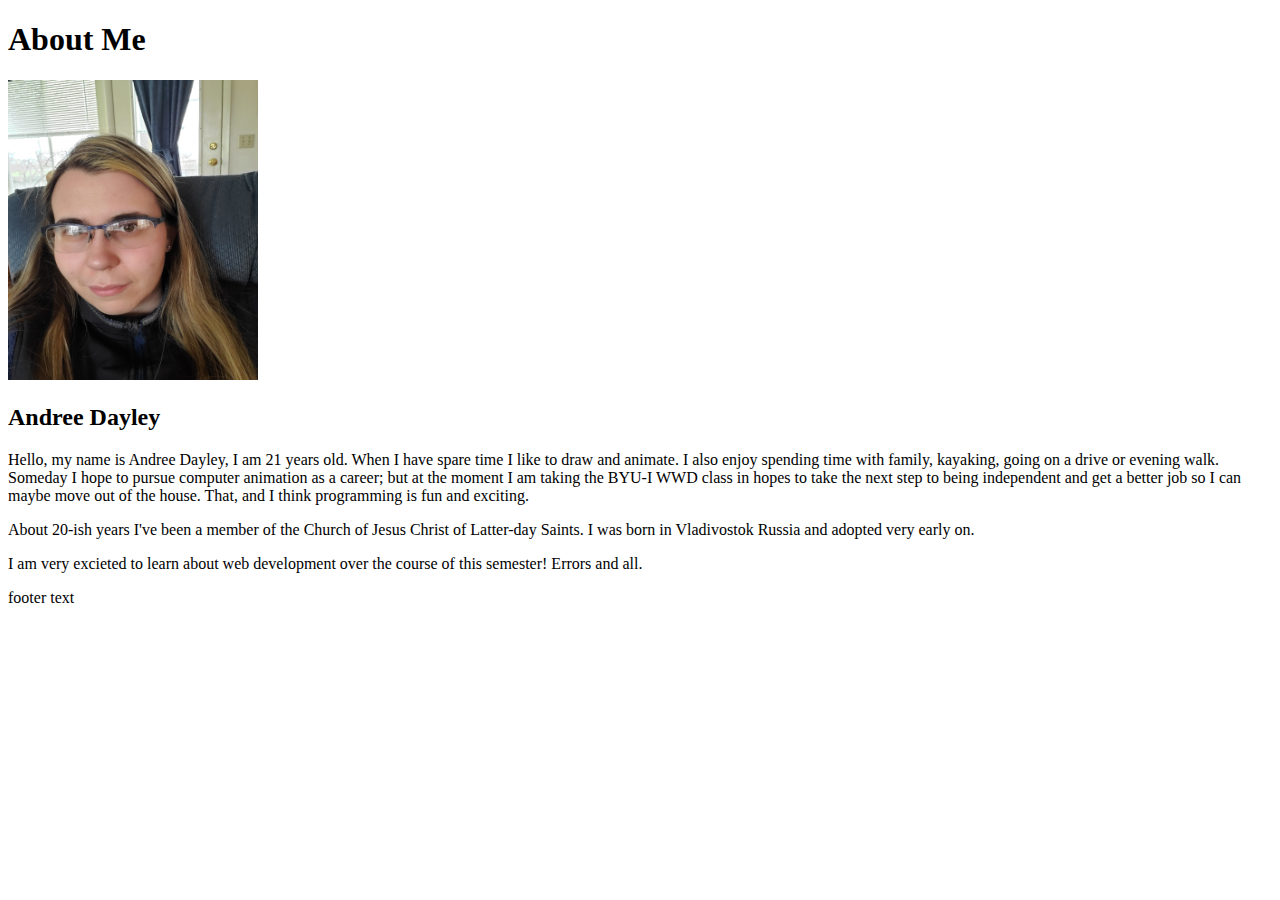
<file: aboutme/index.html>
<!DOCTYPE html>
<html>
  <head>
    <title>About Me Page</title>
    <!-- what the tab will be named. -->
  </head>
  <body>
    <header>
      <nav>
        <a href="<!-- link goes inside parenthases. -->"><!-- whatever I want the words to be goes here --></a>
<!--       <a href="">Church of Jesus Christ</a>                 example -->
      </nav>
    </header>
    <main>
      <h1>About Me</h1>
      <!-- BIG BOLD TITLE -->
      <img src="images\AndreeD_image.jpg" alt = "Andree Image" height="300" width="250" />
      <!-- image -->
      <h2>Andree Dayley</h2>
      <p>
        Hello, my name is Andree Dayley, I am 21 years old. When I have spare time I like to draw and animate.
        I also enjoy spending time with family, kayaking, going on a drive or evening walk. Someday I hope to pursue computer animation
        as a career; but at the moment I am taking the BYU-I WWD class in hopes to take the next step to being independent
        and get a better job so I can maybe move out of the house. That, and I think programming is fun and exciting.
      </p>
      <p>
        About 20-ish years I've been a member of the Church of Jesus Christ of Latter-day Saints. I was born in Vladivostok Russia and adopted very early on.
      </p>
      <p>
        I am very excieted to learn about web development over the course of this semester! Errors and all.
      </p>
    </main>
    <footer>
      <p>footer text</p>
      <!-- the text at the bottom will go here. -->
    </footer>
  </body>
</html>
</file>
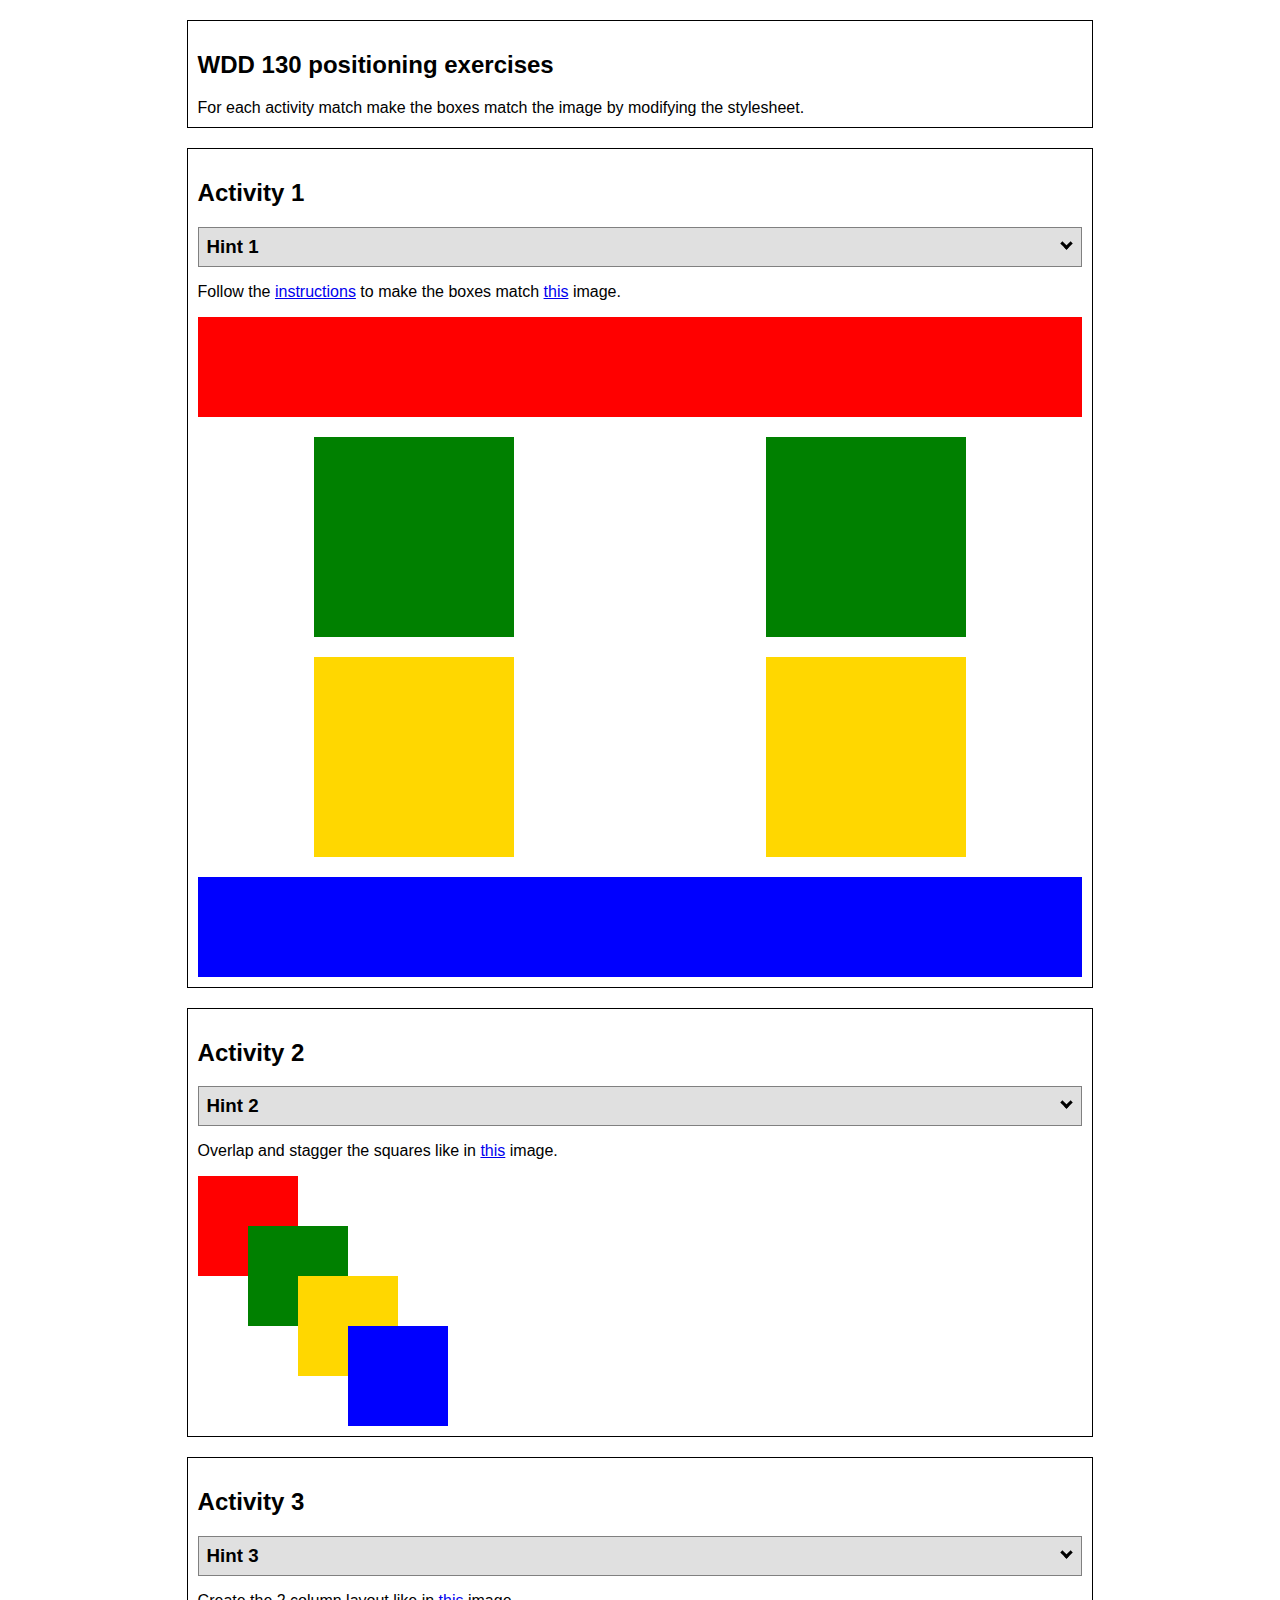
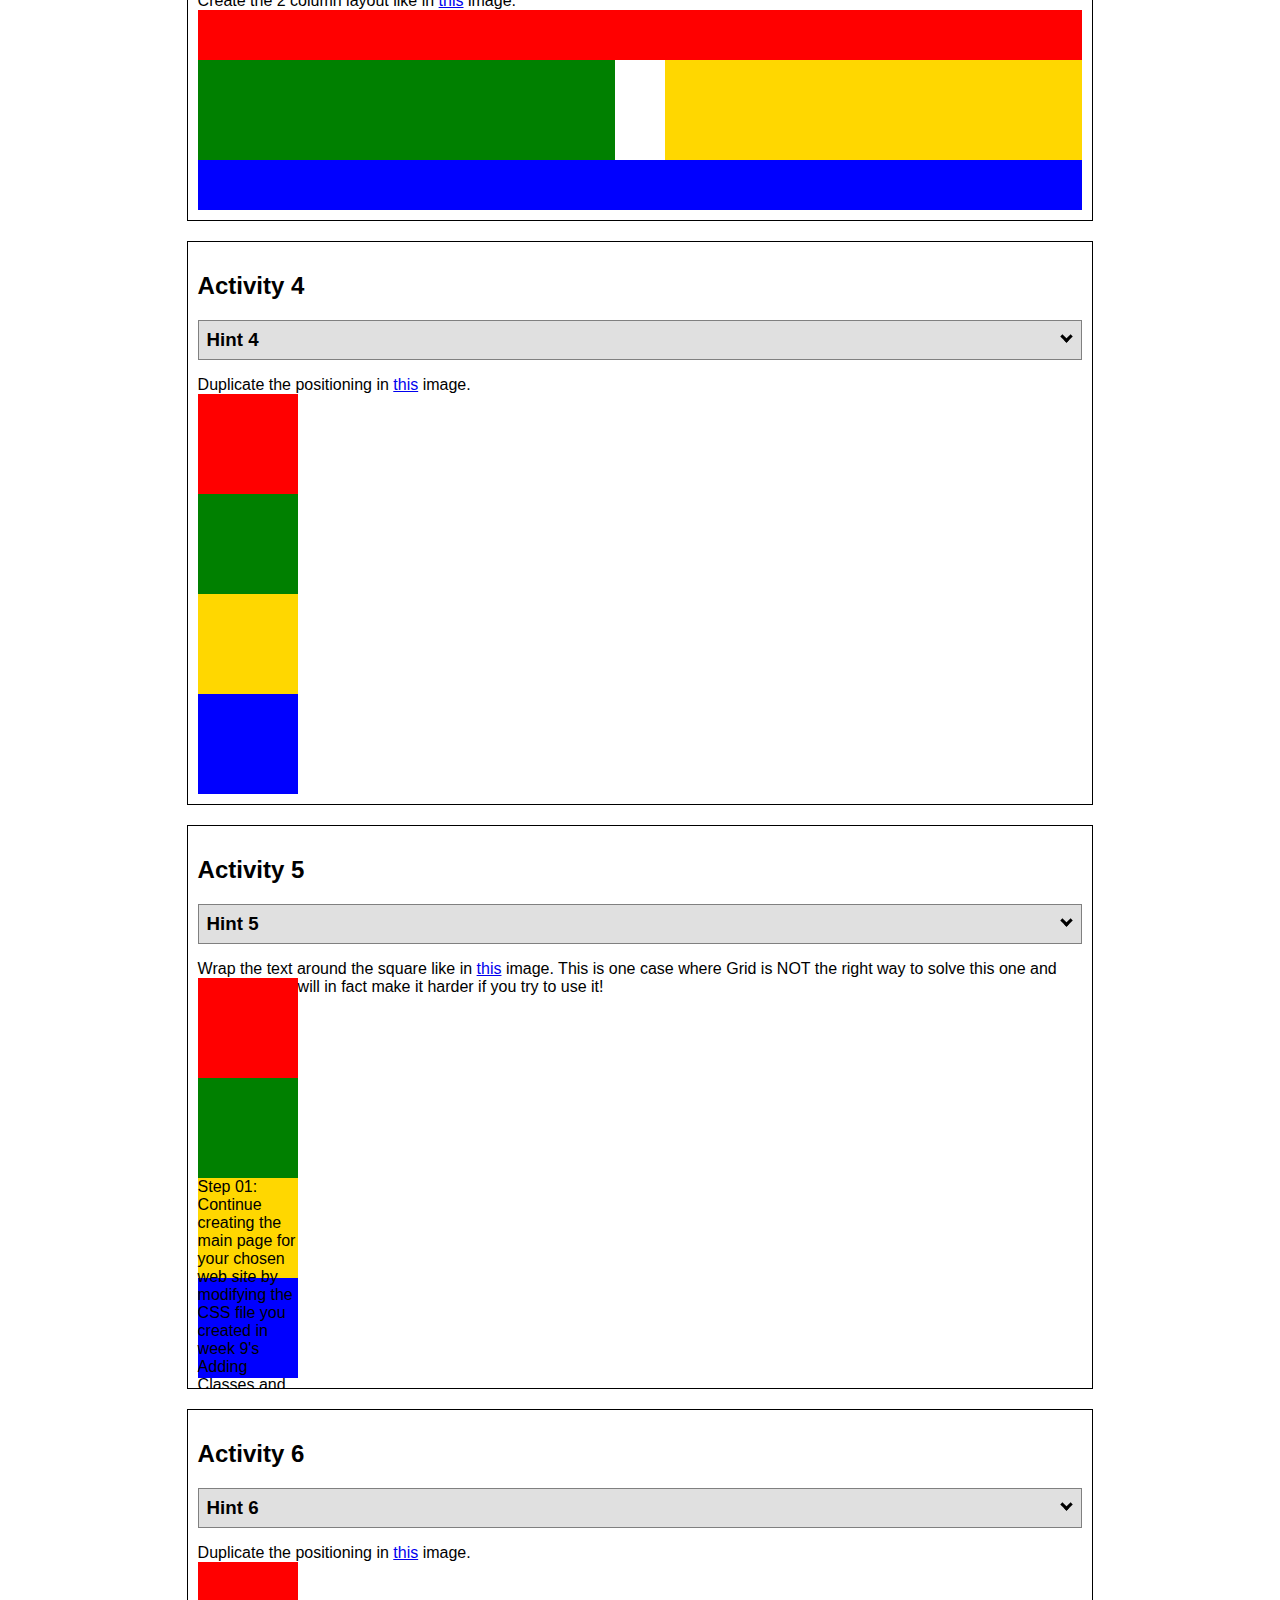
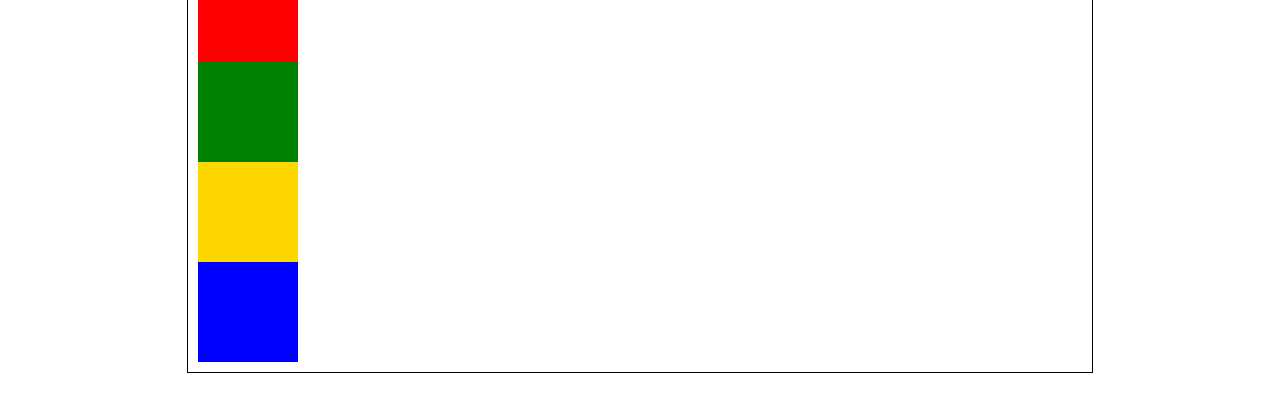
<file: css positioning practice/positioning/positioning.html>
<!DOCTYPE html>
<html lang="en">
  <head>
    <!-- HTML - Name: positioning.html -->
    <title>Positioning Activity</title>
    <link rel="stylesheet" type="text/css" href="positionstyles.css" />
  </head>
  <body>
    <div class="activity">
      <h2>WDD 130 positioning exercises</h2>
      For each activity match make the boxes match the image by modifying the stylesheet.</div>
    <div class="activity">
      <h2>Activity 1</h2>
      <section class="hint"><input type="checkbox" ><i></i> <h3>Hint 1</h3><div><p>Check out the <a href="https://byui-wdd.github.io/wdd130/activities/w06-css-positioning.html" target="_blank">activity instructions</a> in Ilearn!</p></div></section>
      <p>Follow the <a href="https://byui-wdd.github.io/wdd130/activities/w06-css-positioning.html" target="_blank">instructions</a> to make the boxes match  <a href="https://byui-wdd.github.io/wdd130/images/example1.png" target="_blank">this</a> image.</p>
      
      
      <div class="content1" >
        <div class="red1" ></div>
        <div class="green1" ></div>
        <div class="green1" ></div>
        <div class="yellow1"></div>
        <div class="yellow1"></div>
        <div class="blue1"></div>
      </div>
    </div>
    
    
    
    <div class="activity">
      <h2>Activity 2</h2>
      <section class="hint"><input type="checkbox" > <h3>Hint 2</h3><i></i><div>
      <ul>
      <li>grid-template-columns: 50px 50px 50px 50px 50px </li></ul></div></section>
      <p>Overlap and stagger the squares like in <a href="https://byui-wdd.github.io/wdd130/images/example2.png" target="_blank">this</a> image.</p>
      <div class="content2" >
        <div class="red2" ></div>
        <div class="green2" ></div>
        <div class="yellow2"></div>
        <div class="blue2"></div>
      </div>
    </div>
    <div class="activity">
      <h2>Activity 3</h2>
      <section class="hint"><input type="checkbox" > <h3>Hint 3</h3><i></i><div><p>This one is going to be best solved with CSS Grid. Remember to make the boxes the right width first...then start moving them around. </p><h4>Properties used:</h4><ul><li>display:grid;</li><li>grid-template-columns:</li><li>grid-column-gap:</li>
        <li>grid-column:</li>  </ul></div></section>
      Create the 2 column layout like in <a href="https://byui-wdd.github.io/wdd130/images/example3.png" target="_blank">this</a>  image.
      <div class="content3" >
        <div class="red3" ></div>
        <div class="green3" ></div>
        <div class="yellow3"></div>
        <div class="blue3"></div>
      </div>
    </div>
    <div class="activity">
      <h2>Activity 4</h2>
      <section class="hint"><input type="checkbox" > <h3>Hint 4</h3><i></i><div><p>For the others we have been primarily concerned with width. For this one you will need to adjust height as well. </p><h4>Properties used:</h4><ul><li>display:grid;</li><li>grid-template-columns:</li><li>grid-row:</li></ul></div></section>
      Duplicate the positioning in <a href="https://byui-wdd.github.io/wdd130/images/example4.png" target="_blank">this</a> image. 
      <div class="content4" >
        <div class="red4" ></div>
        <div class="green4" ></div>
        <div class="yellow4"></div>
        <div class="blue4"></div>
      </div>
    </div>

    <div class="activity">
      <h2>Activity 5</h2>
      <section class="hint"><input type="checkbox" > <h3>Hint 5</h3><i></i><div><p>Grid is <strong>not</strong> the right way to do this.  In fact there is only one way to really do that...and that is with float. Remember that we float the thing we want the text to wrap around.  Also remember to start by making all the shapes the right size and shape.</p><h4>Properties used:</h4><ul><li>float: left;</li></ul></div></section>
      Wrap the text around the square like in <a href="https://byui-wdd.github.io/wdd130/images/example5.png" target="_blank">this</a> image. This is one case where Grid is NOT the right way to solve this one and will in fact make it harder if you try to use it!
      <div class="content5" >
        <div class="red5" ></div>
        <div class="green5" ></div>
        <div class="yellow5">Step 01: Continue creating the main page for your chosen web site by modifying the CSS file you created in week 9's Adding Classes and IDs to Your Website assignment. This week, you will position all of the content on your main page using the CSS positioning techniques taught in KhanAcademy. When you are done, your webpage layout should reflect what you outlined in the wireframe you designed in the assignment Your Own Site Diagram and Wireframe in week 3. <br />
          If you have changed your mind on how you want the content of your main page laid out, take an opportunity to update your wireframe before completing this assignment (it is much easier to experiment with different layouts in a wireframe than it is to do so by modifying the CSS). Also, if you find that you are having trouble with using CSS positioning, feel free to review the concepts at the learn layout site: http://learnlayout.com/. You should be able to apply these principles to your site. For futher help, refer back to the Max Design site used in the beginning of the course for an example of how to implement your site design.</div>
        <div class="blue5"></div>
      </div>
    </div>
    <div class="activity">
      <h2>Activity 6</h2>
      <section class="hint"><input type="checkbox" > <h3>Hint 6</h3><i></i><div><p>This one is all about visualizing the grid behind the layout. If you are having a hard time doing that first: all the sizes are even multiples of 100, and second here is another example with the lines drawn: <a href="https://byui-wdd.github.io/wdd130/images/example6-hint.png" target="_blank">example 6 with lines</a>. For this one you will find it easiest if you use px for the column width. You can also use <kbd>z-index</kbd> to control the element layering.    </p><h4>Properties used:</h4><ul><li>display:grid;</li><li>grid-template-columns:</li><li>grid-column:</li><li>grid-row:</li><li><a href="https://www.w3schools.com/cssref/pr_pos_z-index.asp" target="_blank">z-index:</a></li></ul></div></section>
      Duplicate the positioning in <a href="https://byui-wdd.github.io/wdd130/images/example6.png" target="_blank">this</a> image.
      <div class="content6" >
        <div class="red6" ></div>
        <div class="green6" ></div>
        <div class="yellow6"></div>
        <div class="blue6"></div>
      </div>
    </div>
  </body>
</html>
</file>
<file: css positioning practice/positioning/positionstyles.css>
/* CSS - Name: "positionstyles.css" */
/* Activity 1 styles */
.content1 {
  /* This is the parent of the activity 1 boxes. */
  display: grid;
  grid-template-columns: 1fr 1fr;
  justify-items: center;
  grid-gap: 20px;
}
.red1 { 
  width: 100%; 
  height: 100px; 
  background-color: red; 
  grid-column: 1/3;
} 
.green1 {
  width: 200px; 
  height: 200px; 
  background-color: green; 

} 
.yellow1 {
  width: 200px; 
  height: 200px; 
  background-color: gold; 
} 
.blue1 {
  width: 100%; 
  height: 100px; 
  background-color: blue; 
  grid-column: 1/3;
} 
/* Activity 2 styles */ 
.content2 {
  /* This is the parent of the activity 2 boxes. */
  display: grid; 
  grid-template-columns: 50px 50px 50px 50px 50px;
}
.red2 {
  width: 100px; 
  height: 100px; 
  background-color: red; 
} 
.green2 { 
  width: 100px; 
  height: 100px; 
  background-color: green; 
  margin-top: 50px;
  margin-right: 50px;
} 
.yellow2 {
  width: 100px; 
  height: 100px; 
  background-color: gold; 
  margin-top: 100px;
  margin-right: 100px;
} 
.blue2 {
  width: 100px; 
  height: 100px; 
  background-color: blue; 
  margin-top: 150px;
  margin-right: 150px;
} 
/* Activity 3 styles */ 
.content3 {
  /* This is the parent of the activity 3 boxes. */
  display: grid;
  grid-template-columns: 1fr 1fr;
  grid-column-gap: 50px;
}
.red3 {
  width: 100%; 
  height: 50px; 
  background-color: red; 
  grid-column: 1/3;
} 
.green3 {
  width: 100%; 
  height: 100px; 
  background-color: green;
} 
.yellow3 {
  width: 100%; 
  height: 100px; 
  background-color: gold; 
} 
.blue3 {
  width: 100%;
  height: 50px; 
  background-color: blue; 
  grid-column : 1/3
} 


/* Activity 4 styles */ 
.content4 {
  /* This is the parent of the activity 4 boxes. */
  height: 400px;
}
.red4 {
width: 100px; 
height: 100px; 
background-color: red; 
} 
.green4 {
width: 100px; 
height: 100px; 
background-color: green; 
} 
.yellow4 {
width: 100px; 
height: 100px; 
background-color: gold; 
} 
.blue4 {
width: 100px; 
height: 100px; 
background-color: blue; 
} 




/* Activity 5 styles */ 
.content5 {
  /* This is the parent of the activity 5 boxes. */
  height: 400px;
  float: left;
}
.red5 { 
  width: 100px; 
  height: 100px; 
  background-color: red; 
} 
.green5 { 
  width: 100px; 
  height: 100px; 
  background-color: green; 

} 
.yellow5 {
  width: 100px; 
  height: 100px; 
  background-color: gold; 
} 
.blue5 {
  width: 100px; 
  height: 100px; 
  background-color: blue; 
} 





.content6 {
  /* This is the parent of the activity 6 boxes. */
}
.red6 {
width: 100px; 
height: 100px; 
background-color: red; 
} 
.green6 {
width: 100px; 
height: 100px; 
background-color: green; 
} 
.yellow6 {
width: 100px; 
height: 100px; 
background-color: gold; 
} 
.blue6 {
width: 100px; 
height: 100px; 
background-color: blue; 
} 











/* Do not make any changes below here */
.activity {
  width: 70%; 
  margin: 20px auto; 
  font-family: Arial, sans-serif; 
  border: 1px solid black; 
  padding: 10px; 
  clear:both; 
  overflow: auto;
} 

.hint {
  border: 1px solid grey;
  background: #e0e0e0;
  padding: .5em;
  position: relative;
  margin: 1em 0;
}
.hint h3 {
  margin: 0;
}
.hint:hover {
  background: #d0d0d0;
}
.hint > div {
  display: none;
}

.hint input[type=checkbox] {
  position: absolute;
  width: 100%;
  height: 100%;
  opacity: 0;
  z-index: 1;
  cursor: pointer;
}

.hint input[type=checkbox]:checked ~ div {
  display: block;
}

.hint i {
  position: absolute;
  transform: translate(-6px, 0);
  margin-top: 16px;
  right: 10px;
  top: -3px;
}
.hint i:before, .hint i:after {
  content: "";
  position: absolute;
  background-color: black;
  width: 3px;
  height: 9px;
}
.hint i:before {
  transform: translate(2px, 0) rotate(45deg);
}
.hint i:after {
  transform: translate(-2px, 0) rotate(-45deg);
}

.hint input[type=checkbox]:checked ~ i:before {
  transform: translate(-2px, 0) rotate(45deg);
}
.hint input[type=checkbox]:checked ~ i:after {
  transform: translate(2px, 0) rotate(-45deg);
}
.hint a {
  position: relative;
  z-index: 1;
}
</file>
